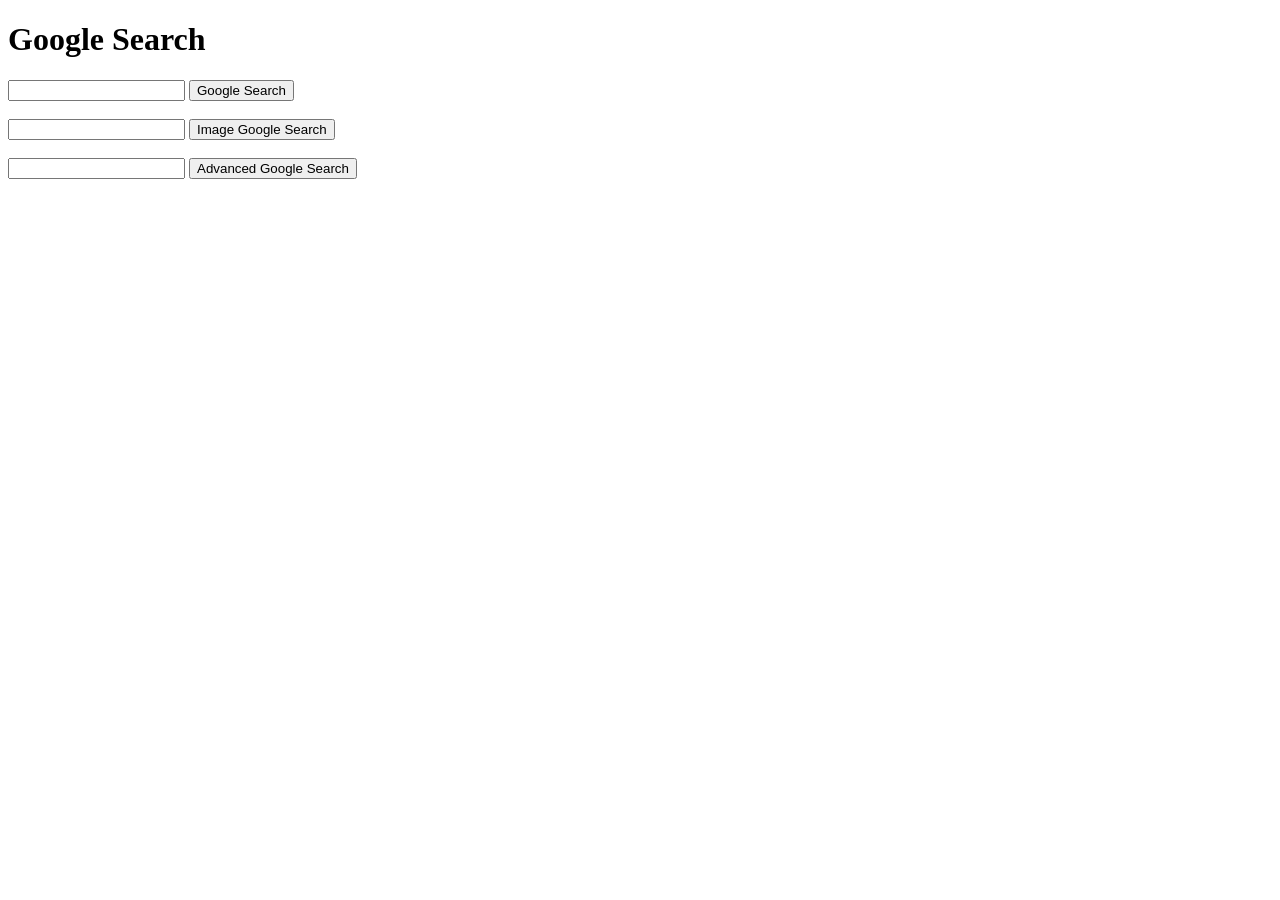
<file: python-training/search/index.html>
<!DOCTYPE html>
<html lang="en">
    <head>
        <title>Search</title>
        <link rel="icon" type="image/x-icon" href="assets/google-color.png">
    </head>
    <body>
        <form action="https://google.com/search">
            <h1>Google Search</h1>
            <input type="text" name="q">
            <input type="submit" value="Google Search">
        </form>
        <br>
        <form action="http://images.google.com/images">
            <input type="text" name="q">
            <input type="submit" value="Image Google Search">
        </form>
        <br>
        <form action="https://google.com/search">
            <input type="text" name="q">
            <input type="submit" value="Advanced Google Search">
        </form>
    </body>
</html>
</file>
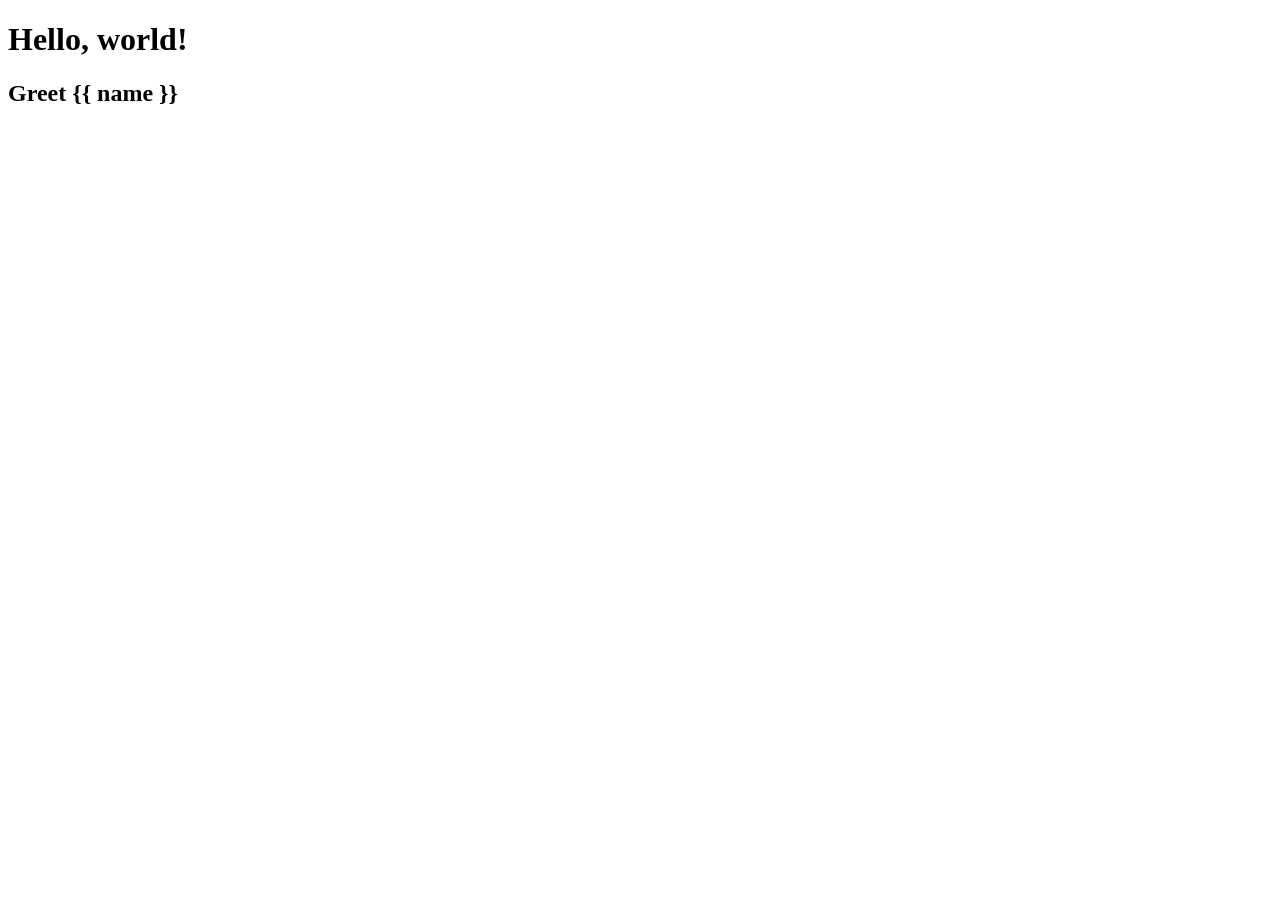
<file: python-training/lcs50django/hello/templates/hello/greet.html>
<!DOCTYPE html>
<html lang="en">
<head>
    <meta charset="UTF-8">
    <meta name="viewport" content="width=device-width, initial-scale=1.0">
    <title>Document</title>
</head>
<body>
    <h1>Hello, world!</h1>
    <h2>Greet {{ name }}</h2>
</body>
</html>
</file>
